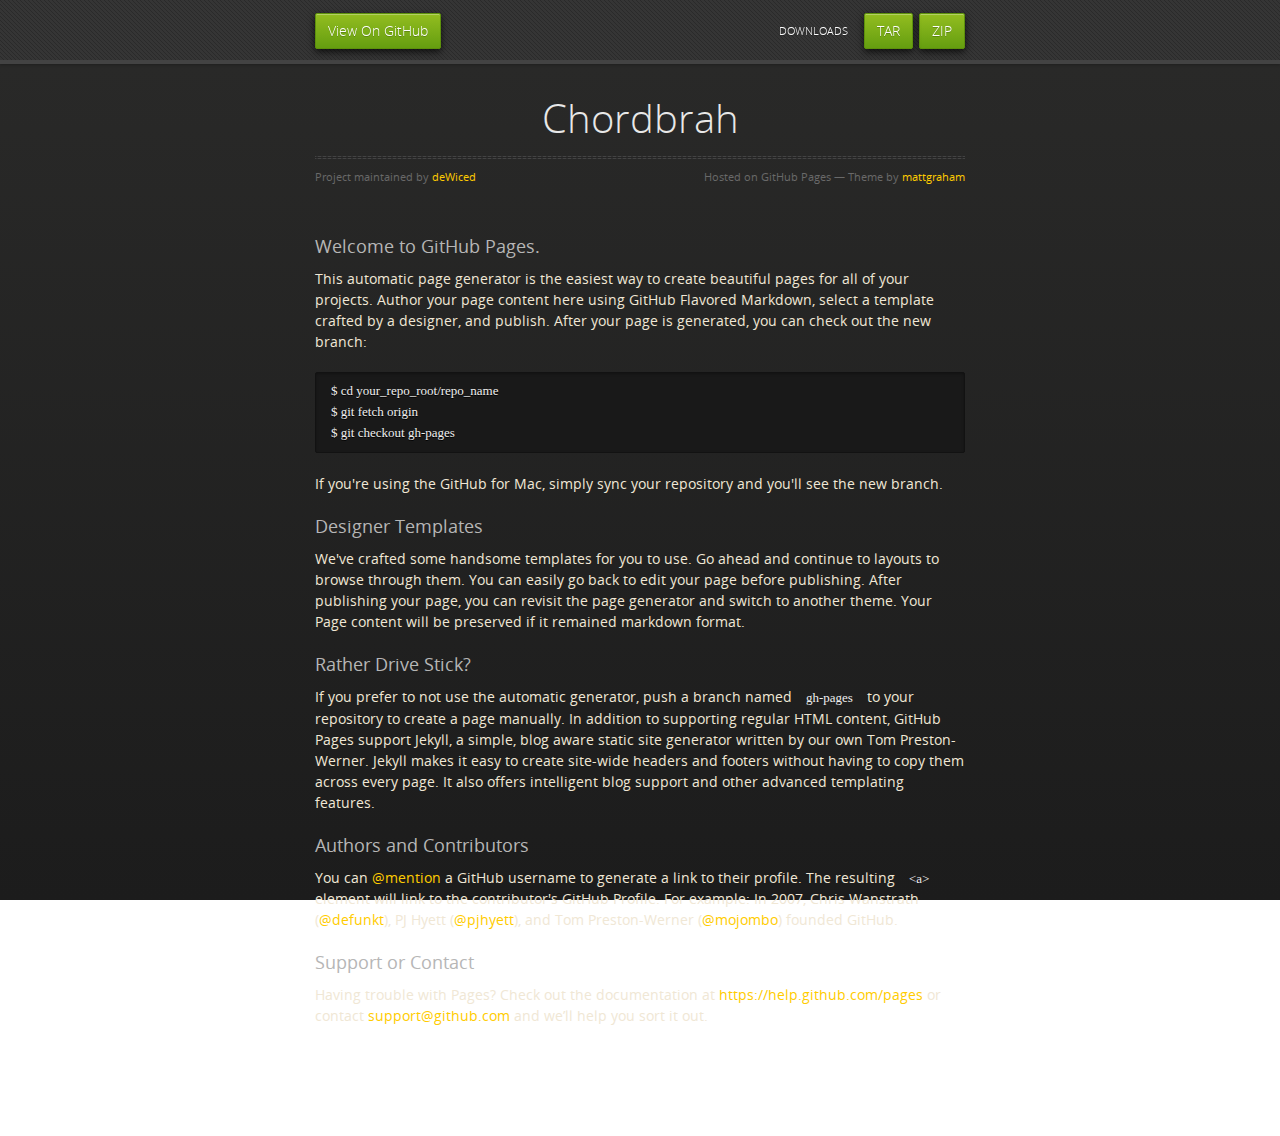
<file: index-old.html>
<!doctype html>
<html>
  <head>
    <meta charset="utf-8">
    <meta http-equiv="X-UA-Compatible" content="chrome=1">
    <title>Chordbrah by deWiced</title>
    <link rel="stylesheet" href="stylesheets/styles.css">
    <link rel="stylesheet" href="stylesheets/pygment_trac.css">
    <script src="https://ajax.googleapis.com/ajax/libs/jquery/1.7.1/jquery.min.js"></script>
    <script src="javascripts/respond.js"></script>
    <!--[if lt IE 9]>
      <script src="//html5shiv.googlecode.com/svn/trunk/html5.js"></script>
    <![endif]-->
    <!--[if lt IE 8]>
    <link rel="stylesheet" href="stylesheets/ie.css">
    <![endif]-->
    <meta name="viewport" content="width=device-width, initial-scale=1, user-scalable=no">

  </head>
  <body>
      <div id="header">
        <nav>
          <li class="fork"><a href="https://github.com/deWiced/ChordBrah">View On GitHub</a></li>
          <li class="downloads"><a href="https://github.com/deWiced/ChordBrah/zipball/master">ZIP</a></li>
          <li class="downloads"><a href="https://github.com/deWiced/ChordBrah/tarball/master">TAR</a></li>
          <li class="title">DOWNLOADS</li>
        </nav>
      </div><!-- end header -->

    <div class="wrapper">

      <section>
        <div id="title">
          <h1>Chordbrah</h1>
          <p></p>
          <hr>
          <span class="credits left">Project maintained by <a href="https://github.com/deWiced">deWiced</a></span>
          <span class="credits right">Hosted on GitHub Pages &mdash; Theme by <a href="https://twitter.com/michigangraham">mattgraham</a></span>
        </div>

        <h3>
<a id="welcome-to-github-pages" class="anchor" href="#welcome-to-github-pages" aria-hidden="true"><span class="octicon octicon-link"></span></a>Welcome to GitHub Pages.</h3>

<p>This automatic page generator is the easiest way to create beautiful pages for all of your projects. Author your page content here using GitHub Flavored Markdown, select a template crafted by a designer, and publish. After your page is generated, you can check out the new branch:</p>

<pre><code>$ cd your_repo_root/repo_name
$ git fetch origin
$ git checkout gh-pages
</code></pre>

<p>If you're using the GitHub for Mac, simply sync your repository and you'll see the new branch.</p>

<h3>
<a id="designer-templates" class="anchor" href="#designer-templates" aria-hidden="true"><span class="octicon octicon-link"></span></a>Designer Templates</h3>

<p>We've crafted some handsome templates for you to use. Go ahead and continue to layouts to browse through them. You can easily go back to edit your page before publishing. After publishing your page, you can revisit the page generator and switch to another theme. Your Page content will be preserved if it remained markdown format.</p>

<h3>
<a id="rather-drive-stick" class="anchor" href="#rather-drive-stick" aria-hidden="true"><span class="octicon octicon-link"></span></a>Rather Drive Stick?</h3>

<p>If you prefer to not use the automatic generator, push a branch named <code>gh-pages</code> to your repository to create a page manually. In addition to supporting regular HTML content, GitHub Pages support Jekyll, a simple, blog aware static site generator written by our own Tom Preston-Werner. Jekyll makes it easy to create site-wide headers and footers without having to copy them across every page. It also offers intelligent blog support and other advanced templating features.</p>

<h3>
<a id="authors-and-contributors" class="anchor" href="#authors-and-contributors" aria-hidden="true"><span class="octicon octicon-link"></span></a>Authors and Contributors</h3>

<p>You can <a href="https://github.com/blog/821" class="user-mention">@mention</a> a GitHub username to generate a link to their profile. The resulting <code>&lt;a&gt;</code> element will link to the contributor's GitHub Profile. For example: In 2007, Chris Wanstrath (<a href="https://github.com/defunkt" class="user-mention">@defunkt</a>), PJ Hyett (<a href="https://github.com/pjhyett" class="user-mention">@pjhyett</a>), and Tom Preston-Werner (<a href="https://github.com/mojombo" class="user-mention">@mojombo</a>) founded GitHub.</p>

<h3>
<a id="support-or-contact" class="anchor" href="#support-or-contact" aria-hidden="true"><span class="octicon octicon-link"></span></a>Support or Contact</h3>

<p>Having trouble with Pages? Check out the documentation at <a href="https://help.github.com/pages">https://help.github.com/pages</a> or contact <a href="mailto:support@github.com">support@github.com</a> and we’ll help you sort it out.</p>
      </section>

    </div>
    <!--[if !IE]><script>fixScale(document);</script><![endif]-->
    
  </body>
</html>
</file>
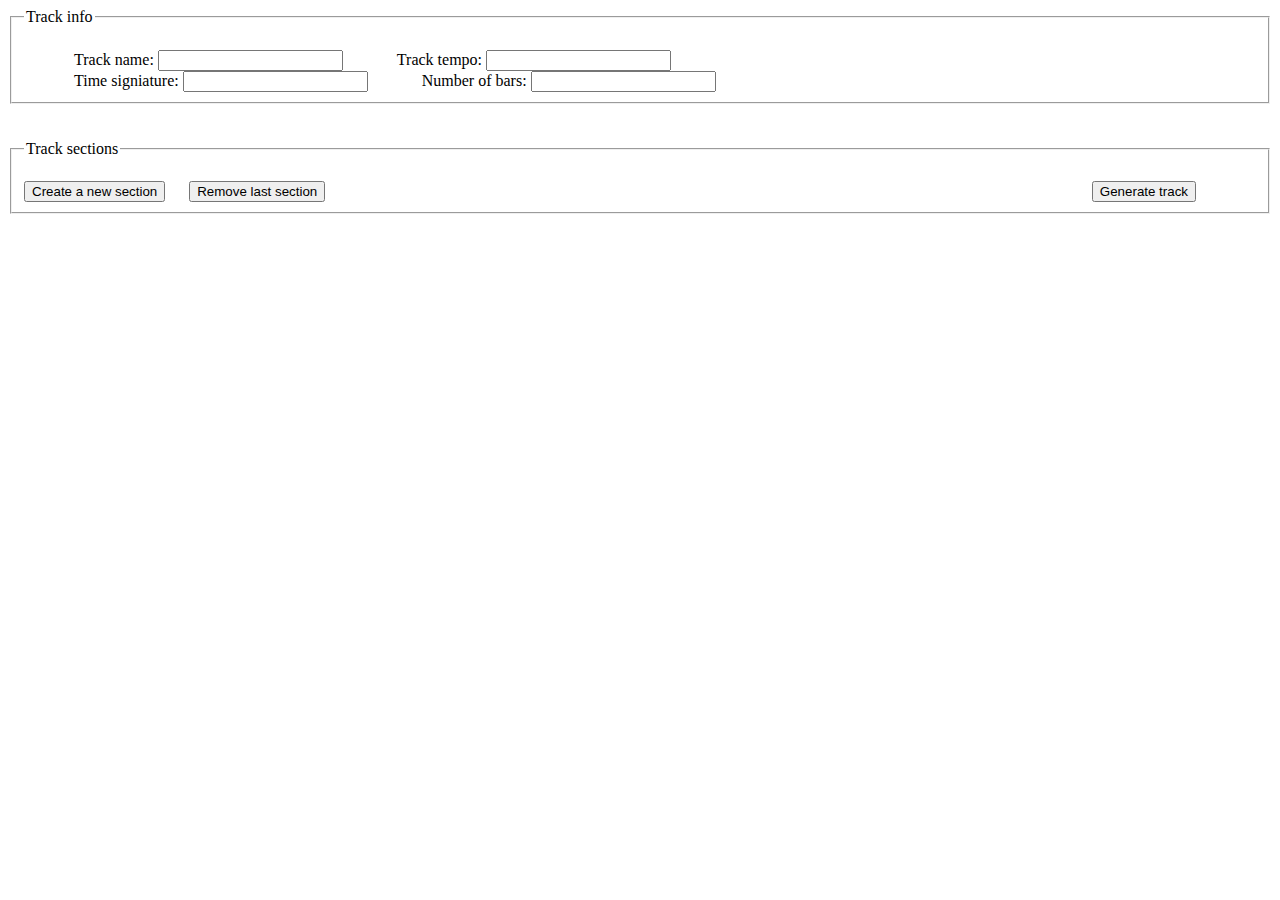
<file: TrackEditor.html>
<!DOCTYPE html>
<html>
<head>
	<meta charset="UTF-8">
	<title>Track editor</title>
	<link rel="stylesheet" type="text/css" href="css/trackEditorStyle.css">
	<script src="http://ajax.googleapis.com/ajax/libs/jquery/2.1.1/jquery.min.js"></script>
</head>
<body>

	<div id="trackForm">
		<fieldset> <legend>Track info</legend>
			<br>
			<label>Track name: </label><input type="text" id="nameInput" >
			<label>Track tempo: </label><input type="number" id="tempoInput">
			<br>
			<label>Time signiature: </label><input type="text" id="timeSigniatureInput">
			<label>Number of bars: </label><input type="number" id="lengthInput">
		</fieldset>
		
		<br><br>
		
		<fieldset> <legend>Track sections</legend>
		<br>
		<button id="sectionBtn">Create a new section</button>
		<button id="removeSectionBtn" style="margin-left:20px">Remove last section</button>
		<button id="generateTrackBtn" style="float: right; margin-right: 60px">Generate track</button>
		</fieldset>
	</div>
	
	<script>
		var generatedTrack;
		var sectionId = 0;
		var chordIds = [];
		
		var ROOT_NOTES = ["C", "E", "G"]; // read from file
		var root_insert_HTML = "";
		
		var CHORD_TYPES = ["major", "minor", "maj7"]; // read from file
		var type_insert_HTML = "";
		
		var CHORD_DURATION = ["whole", "half", "quater", "eigth", "sixteenth"]; // read from file
		var duration_insert_HTML = "";
		
		var CHORD_MULTIPLIERS = [1,2,3,4,5,6,7,8,9,10];
		var multiplier_insert_HTML = "";
	
		function addChord(component, sectionId) {
			// insert root label and selector
			var insertChordHTML = '<section id="chordSection_'+sectionId+'_'+chordIds[sectionId]+'"><label>Root note: </label><select id="root_'+sectionId+'_'+chordIds[sectionId]+'">';
			insertChordHTML += root_insert_HTML;

			// insert type label and selector
			insertChordHTML += '</select><label>Chord type: </label><select id="type_'+sectionId+'_'+chordIds[sectionId]+'">';
			insertChordHTML += type_insert_HTML;

			// insert duration label, multiplier and selector
			insertChordHTML += '</select><label>Chord duration: </label>';
			insertChordHTML += '<select id="multiplier_'+sectionId+'_'+chordIds[sectionId]+'">' + multiplier_insert_HTML + '</select>';
			insertChordHTML += '<select id="duration_'+sectionId+'_'+chordIds[sectionId]+'">' + duration_insert_HTML + '</select>';

			// insert checpoint label and selector
			insertChordHTML += '<label>Checkpoint: </label><select id="checkpoint_'+sectionId+'_'+chordIds[sectionId]+'"><option>true</option><option>false</option></select></section>';
				
			$(component).before(insertChordHTML);
			chordIds[sectionId]++;
		};

		function removeChord(sectionId) {
			var id = chordIds[sectionId] - 1;
			if(chordIds[sectionId] > 0) {
				$("#chordSection_"+sectionId+"_"+id).remove();
				chordIds[sectionId]--;
			}
		};
		
		function addSection(component) {

			chordIds.push(0);			
			var insertSectionHTML = 
				'<fieldset id="section_'+sectionId+'"><legend>Section '+ sectionId + '</legend><br>'+
				'<label>Section name: </label><input type="text" id="sectionName_'+sectionId+'">'+
				'<label>Number of iterations: </label><input type="number" id="sectionIterations_'+sectionId+'">'+
				'<hr><br>'+
				'<button id="addChordBtn_'+sectionId+'" onclick="addChord(this,'+sectionId+')" class="addChordBtn">Add chord</button>'+
				'<button id="removeChord_'+sectionId+'" onclick="removeChord('+sectionId+')" class="removeChordBtn">Remove last chord</button>'+
				'</fieldset><br class="break_'+sectionId+'"><br class="break_'+sectionId+'">';
			
			$(component).before(insertSectionHTML);
			sectionId++;
		};

		function removeSection() {
			if(sectionId > 0) {
				var id = sectionId - 1;
				$("#section_"+id).fadeOut(300, function(){
					$(".break_"+id).remove();
					$(this).remove();
					sectionId--;
				});		
			}
		};

		function generateTrack() {

			var wholeNoteDuration = 240 / $("#tempoInput").val();
			var preload = [];
			var sections = [];		
			var noteDurations = 
				{
					"whole": wholeNoteDuration,
					"half": wholeNoteDuration / 2,
					"quater": wholeNoteDuration / 4,
				 	"eigth": wholeNoteDuration / 8,
				 	"sixteenth": wholeNoteDuration / 16
				};	
	
			for(var i=0; i<sectionId; i++) {
				var chords=[];
				for(var j=0; j<chordIds[i]; j++) { 
					var name = $("#root_"+i+"_"+j).val() + "-" + $("#type_"+i+"_"+j).val();
					chords.push( 
						{
							name: name, // probably ne rabmo
							root: $("#root_"+i+"_"+j).val(),
							type: $("#type_"+i+"_"+j).val(),
							duration: $("#multiplier_"+i+"_"+j).val() * noteDurations[$("#duration_"+i+"_"+j).val()],
							checkpoint: $("#checkpoint_"+i+"_"+j).val()
						});

					if($.inArray(name, preload) == -1)
						preload.push(name);
				}

				sections.push( {name: $("#sectionName_"+i).val(), iterations: $("#sectionIterations_"+i).val(), chords: chords} );			
			}
			
			generatedTrack = 
			{
				info:
					{
						name: $("#nameInput").val(),
						tempo: $("#tempoInput").val(),
						timeSigniature: $("#timeSigniatureInput").val(),
						length: wholeNoteDuration * $("#lengthInput").val()
					},
				preload: preload,
				noteDurations: noteDurations,
				sections: sections	
			};

			console.log(generatedTrack);
		};
		
 		$(document).ready(function() {
 	 		
 			for(var i=0; i < ROOT_NOTES.length; i++)
 				root_insert_HTML += '<option>'+ROOT_NOTES[i]+'</option>';

 			for(var i=0; i < CHORD_TYPES.length; i++)
 				type_insert_HTML += '<option>'+CHORD_TYPES[i]+'</option>';

 			for(var i=0; i < CHORD_DURATION.length; i++)
 				duration_insert_HTML += '<option>'+CHORD_DURATION[i]+'</option>';

 			for(var i=0; i < CHORD_MULTIPLIERS.length; i++)
 				multiplier_insert_HTML += '<option>'+CHORD_MULTIPLIERS[i]+'</option>';

			$("#sectionBtn").click(function() {
				addSection(this);
			});

			$("#removeSectionBtn").click(function() {
				removeSection();
			});

			$("#generateTrackBtn").click(function() {
				generateTrack();
			});
			
 		});
	</script>
	
</body>
</html>
</file>
<file: stylesheets/styles.css>
@font-face {
  font-family: 'OpenSansLight';
  src: url("../fonts/OpenSans-Light-webfont.eot");
  src: url("../fonts/OpenSans-Light-webfont.eot?#iefix") format("embedded-opentype"), url("../fonts/OpenSans-Light-webfont.woff") format("woff"), url("../fonts/OpenSans-Light-webfont.ttf") format("truetype"), url("../fonts/OpenSans-Light-webfont.svg#OpenSansLight") format("svg");
  font-weight: normal;
  font-style: normal;
}

@font-face {
  font-family: 'OpenSansLightItalic';
  src: url("../fonts/OpenSans-LightItalic-webfont.eot");
  src: url("../fonts/OpenSans-LightItalic-webfont.eot?#iefix") format("embedded-opentype"), url("../fonts/OpenSans-LightItalic-webfont.woff") format("woff"), url("../fonts/OpenSans-LightItalic-webfont.ttf") format("truetype"), url("../fonts/OpenSans-LightItalic-webfont.svg#OpenSansLightItalic") format("svg");
  font-weight: normal;
  font-style: normal;
}

@font-face {
  font-family: 'OpenSansRegular';
  src: url("../fonts/OpenSans-Regular-webfont.eot");
  src: url("../fonts/OpenSans-Regular-webfont.eot?#iefix") format("embedded-opentype"), url("../fonts/OpenSans-Regular-webfont.woff") format("woff"), url("../fonts/OpenSans-Regular-webfont.ttf") format("truetype"), url("../fonts/OpenSans-Regular-webfont.svg#OpenSansRegular") format("svg");
  font-weight: normal;
  font-style: normal;
  -webkit-font-smoothing: antialiased;
}

@font-face {
  font-family: 'OpenSansItalic';
  src: url("../fonts/OpenSans-Italic-webfont.eot");
  src: url("../fonts/OpenSans-Italic-webfont.eot?#iefix") format("embedded-opentype"), url("../fonts/OpenSans-Italic-webfont.woff") format("woff"), url("../fonts/OpenSans-Italic-webfont.ttf") format("truetype"), url("../fonts/OpenSans-Italic-webfont.svg#OpenSansItalic") format("svg");
  font-weight: normal;
  font-style: normal;
  -webkit-font-smoothing: antialiased;
}

@font-face {
  font-family: 'OpenSansSemibold';
  src: url("../fonts/OpenSans-Semibold-webfont.eot");
  src: url("../fonts/OpenSans-Semibold-webfont.eot?#iefix") format("embedded-opentype"), url("../fonts/OpenSans-Semibold-webfont.woff") format("woff"), url("../fonts/OpenSans-Semibold-webfont.ttf") format("truetype"), url("../fonts/OpenSans-Semibold-webfont.svg#OpenSansSemibold") format("svg");
  font-weight: normal;
  font-style: normal;
  -webkit-font-smoothing: antialiased;
}

@font-face {
  font-family: 'OpenSansSemiboldItalic';
  src: url("../fonts/OpenSans-SemiboldItalic-webfont.eot");
  src: url("../fonts/OpenSans-SemiboldItalic-webfont.eot?#iefix") format("embedded-opentype"), url("../fonts/OpenSans-SemiboldItalic-webfont.woff") format("woff"), url("../fonts/OpenSans-SemiboldItalic-webfont.ttf") format("truetype"), url("../fonts/OpenSans-SemiboldItalic-webfont.svg#OpenSansSemiboldItalic") format("svg");
  font-weight: normal;
  font-style: normal;
  -webkit-font-smoothing: antialiased;
}

@font-face {
  font-family: 'OpenSansBold';
  src: url("../fonts/OpenSans-Bold-webfont.eot");
  src: url("../fonts/OpenSans-Bold-webfont.eot?#iefix") format("embedded-opentype"), url("../fonts/OpenSans-Bold-webfont.woff") format("woff"), url("../fonts/OpenSans-Bold-webfont.ttf") format("truetype"), url("../fonts/OpenSans-Bold-webfont.svg#OpenSansBold") format("svg");
  font-weight: normal;
  font-style: normal;
  -webkit-font-smoothing: antialiased;
}

@font-face {
  font-family: 'OpenSansBoldItalic';
  src: url("../fonts/OpenSans-BoldItalic-webfont.eot");
  src: url("../fonts/OpenSans-BoldItalic-webfont.eot?#iefix") format("embedded-opentype"), url("../fonts/OpenSans-BoldItalic-webfont.woff") format("woff"), url("../fonts/OpenSans-BoldItalic-webfont.ttf") format("truetype"), url("../fonts/OpenSans-BoldItalic-webfont.svg#OpenSansBoldItalic") format("svg");
  font-weight: normal;
  font-style: normal;
  -webkit-font-smoothing: antialiased;
}

/* normalize.css 2012-02-07T12:37 UTC - http://github.com/necolas/normalize.css */
/* =============================================================================
   HTML5 display definitions
   ========================================================================== */
/*
 * Corrects block display not defined in IE6/7/8/9 & FF3
 */
article,
aside,
details,
figcaption,
figure,
footer,
header,
hgroup,
nav,
section,
summary {
  display: block;
}

/*
 * Corrects inline-block display not defined in IE6/7/8/9 & FF3
 */
audio,
canvas,
video {
  display: inline-block;
  *display: inline;
  *zoom: 1;
}

/*
 * Prevents modern browsers from displaying 'audio' without controls
 */
audio:not([controls]) {
  display: none;
}

/*
 * Addresses styling for 'hidden' attribute not present in IE7/8/9, FF3, S4
 * Known issue: no IE6 support
 */
[hidden] {
  display: none;
}

/* =============================================================================
   Base
   ========================================================================== */
/*
 * 1. Corrects text resizing oddly in IE6/7 when body font-size is set using em units
 *    http://clagnut.com/blog/348/#c790
 * 2. Prevents iOS text size adjust after orientation change, without disabling user zoom
 *    www.456bereastreet.com/archive/201012/controlling_text_size_in_safari_for_ios_without_disabling_user_zoom/
 */
html {
  font-size: 100%;
  /* 1 */
  -webkit-text-size-adjust: 100%;
  /* 2 */
  -ms-text-size-adjust: 100%;
  /* 2 */
}

/*
 * Addresses font-family inconsistency between 'textarea' and other form elements.
 */
html,
button,
input,
select,
textarea {
  font-family: sans-serif;
}

/*
 * Addresses margins handled incorrectly in IE6/7
 */
body {
  margin: 0;
}

/* =============================================================================
   Links
   ========================================================================== */
/*
 * Addresses outline displayed oddly in Chrome
 */
a:focus {
  outline: thin dotted;
}

/*
 * Improves readability when focused and also mouse hovered in all browsers
 * people.opera.com/patrickl/experiments/keyboard/test
 */
a:hover,
a:active {
  outline: 0;
}

/* =============================================================================
   Typography
   ========================================================================== */
/*
 * Addresses font sizes and margins set differently in IE6/7
 * Addresses font sizes within 'section' and 'article' in FF4+, Chrome, S5
 */
h1 {
  font-size: 2em;
  margin: 0.67em 0;
}

h2 {
  font-size: 1.5em;
  margin: 0.83em 0;
}

h3 {
  font-size: 1.17em;
  margin: 1em 0;
}

h4 {
  font-size: 1em;
  margin: 1.33em 0;
}

h5 {
  font-size: 0.83em;
  margin: 1.67em 0;
}

h6 {
  font-size: 0.75em;
  margin: 2.33em 0;
}

/*
 * Addresses styling not present in IE7/8/9, S5, Chrome
 */
abbr[title] {
  border-bottom: 1px dotted;
}

/*
 * Addresses style set to 'bolder' in FF3+, S4/5, Chrome
*/
b,
strong {
  font-weight: bold;
}

blockquote {
  margin: 1em 40px;
}

/*
 * Addresses styling not present in S5, Chrome
 */
dfn {
  font-style: italic;
}

/*
 * Addresses styling not present in IE6/7/8/9
 */
mark {
  background: #ff0;
  color: #000;
}

/*
 * Addresses margins set differently in IE6/7
 */
p,
pre {
  margin: 1em 0;
}

/*
 * Corrects font family set oddly in IE6, S4/5, Chrome
 * en.wikipedia.org/wiki/User:Davidgothberg/Test59
 */
pre,
code,
kbd,
samp {
  font-family: monospace, serif;
  _font-family: 'courier new', monospace;
  font-size: 1em;
}

/*
 * 1. Addresses CSS quotes not supported in IE6/7
 * 2. Addresses quote property not supported in S4
 */
/* 1 */
q {
  quotes: none;
}

/* 2 */
q:before,
q:after {
  content: '';
  content: none;
}

small {
  font-size: 75%;
}

/*
 * Prevents sub and sup affecting line-height in all browsers
 * gist.github.com/413930
 */
sub,
sup {
  font-size: 75%;
  line-height: 0;
  position: relative;
  vertical-align: baseline;
}

sup {
  top: -0.5em;
}

sub {
  bottom: -0.25em;
}

/* =============================================================================
   Lists
   ========================================================================== */
/*
 * Addresses margins set differently in IE6/7
 */
dl,
menu,
ol,
ul {
  margin: 1em 0;
}

dd {
  margin: 0 0 0 40px;
}

/*
 * Addresses paddings set differently in IE6/7
 */
menu,
ol,
ul {
  padding: 0 0 0 40px;
}

/*
 * Corrects list images handled incorrectly in IE7
 */
nav ul,
nav ol {
  list-style: none;
  list-style-image: none;
}

/* =============================================================================
   Embedded content
   ========================================================================== */
/*
 * 1. Removes border when inside 'a' element in IE6/7/8/9, FF3
 * 2. Improves image quality when scaled in IE7
 *    code.flickr.com/blog/2008/11/12/on-ui-quality-the-little-things-client-side-image-resizing/
 */
img {
  border: 0;
  /* 1 */
  -ms-interpolation-mode: bicubic;
  /* 2 */
}

/*
 * Corrects overflow displayed oddly in IE9
 */
svg:not(:root) {
  overflow: hidden;
}

/* =============================================================================
   Figures
   ========================================================================== */
/*
 * Addresses margin not present in IE6/7/8/9, S5, O11
 */
figure {
  margin: 0;
}

/* =============================================================================
   Forms
   ========================================================================== */
/*
 * Corrects margin displayed oddly in IE6/7
 */
form {
  margin: 0;
}

/*
 * Define consistent border, margin, and padding
 */
fieldset {
  border: 1px solid #c0c0c0;
  margin: 0 2px;
  padding: 0.35em 0.625em 0.75em;
}

/*
 * 1. Corrects color not being inherited in IE6/7/8/9
 * 2. Corrects text not wrapping in FF3 
 * 3. Corrects alignment displayed oddly in IE6/7
 */
legend {
  border: 0;
  /* 1 */
  padding: 0;
  white-space: normal;
  /* 2 */
  *margin-left: -7px;
  /* 3 */
}

/*
 * 1. Corrects font size not being inherited in all browsers
 * 2. Addresses margins set differently in IE6/7, FF3+, S5, Chrome
 * 3. Improves appearance and consistency in all browsers
 */
button,
input,
select,
textarea {
  font-size: 100%;
  /* 1 */
  margin: 0;
  /* 2 */
  vertical-align: baseline;
  /* 3 */
  *vertical-align: middle;
  /* 3 */
}

/*
 * Addresses FF3/4 setting line-height on 'input' using !important in the UA stylesheet
 */
button,
input {
  line-height: normal;
  /* 1 */
}

/*
 * 1. Improves usability and consistency of cursor style between image-type 'input' and others
 * 2. Corrects inability to style clickable 'input' types in iOS
 * 3. Removes inner spacing in IE7 without affecting normal text inputs
 *    Known issue: inner spacing remains in IE6
 */
button,
input[type="button"],
input[type="reset"],
input[type="submit"] {
  cursor: pointer;
  /* 1 */
  -webkit-appearance: button;
  /* 2 */
  *overflow: visible;
  /* 3 */
}

/*
 * Re-set default cursor for disabled elements
 */
button[disabled],
input[disabled] {
  cursor: default;
}

/*
 * 1. Addresses box sizing set to content-box in IE8/9
 * 2. Removes excess padding in IE8/9
 * 3. Removes excess padding in IE7
      Known issue: excess padding remains in IE6
 */
input[type="checkbox"],
input[type="radio"] {
  box-sizing: border-box;
  /* 1 */
  padding: 0;
  /* 2 */
  *height: 13px;
  /* 3 */
  *width: 13px;
  /* 3 */
}

/*
 * 1. Addresses appearance set to searchfield in S5, Chrome
 * 2. Addresses box-sizing set to border-box in S5, Chrome (include -moz to future-proof)
 */
input[type="search"] {
  -webkit-appearance: textfield;
  /* 1 */
  -moz-box-sizing: content-box;
  -webkit-box-sizing: content-box;
  /* 2 */
  box-sizing: content-box;
}

/*
 * Removes inner padding and search cancel button in S5, Chrome on OS X
 */
input[type="search"]::-webkit-search-decoration,
input[type="search"]::-webkit-search-cancel-button {
  -webkit-appearance: none;
}

/*
 * Removes inner padding and border in FF3+
 * www.sitepen.com/blog/2008/05/14/the-devils-in-the-details-fixing-dojos-toolbar-buttons/
 */
button::-moz-focus-inner,
input::-moz-focus-inner {
  border: 0;
  padding: 0;
}

/*
 * 1. Removes default vertical scrollbar in IE6/7/8/9
 * 2. Improves readability and alignment in all browsers
 */
textarea {
  overflow: auto;
  /* 1 */
  vertical-align: top;
  /* 2 */
}

/* =============================================================================
   Tables
   ========================================================================== */
/*
 * Remove most spacing between table cells
 */
table {
  border-collapse: collapse;
  border-spacing: 0;
}

body {
  padding: 0px 0 20px 0px;
  margin: 0px;
  font: 14px/1.5 "OpenSansRegular", "Helvetica Neue", Helvetica, Arial, sans-serif;
  color: #f0e7d5;
  font-weight: normal;
  background: #252525;
  background-attachment: fixed !important;
  background: -webkit-gradient(linear, 50% 0%, 50% 100%, color-stop(0%, #2a2a29), color-stop(100%, #1c1c1c));
  background: -webkit-linear-gradient(#2a2a29, #1c1c1c);
  background: -moz-linear-gradient(#2a2a29, #1c1c1c);
  background: -o-linear-gradient(#2a2a29, #1c1c1c);
  background: -ms-linear-gradient(#2a2a29, #1c1c1c);
  background: linear-gradient(#2a2a29, #1c1c1c);
}

h1, h2, h3, h4, h5, h6 {
  color: #e8e8e8;
  margin: 0 0 10px;
  font-family: 'OpenSansRegular', "Helvetica Neue", Helvetica, Arial, sans-serif;
  font-weight: normal;
}

p, ul, ol, table, pre, dl {
  margin: 0 0 20px;
}

h1, h2, h3 {
  line-height: 1.1;
}

h1 {
  font-size: 28px;
}

h2 {
  font-size: 24px;
}

h4, h5, h6 {
  color: #e8e8e8;
}

h3 {
  font-size: 18px;
  line-height: 24px;
  font-family: 'OpenSansRegular', "Helvetica Neue", Helvetica, Arial, sans-serif !important;
  font-weight: normal;
  color: #b6b6b6;
}

a {
  color: #ffcc00;
  font-weight: 400;
  text-decoration: none;
}
a:hover {
  color: #ffeb9b;
}

a small {
  font-size: 11px;
  color: #666;
  margin-top: -0.6em;
  display: block;
}

ul {
  list-style-image: url("../images/bullet.png");
}

strong {
  font-family: 'OpenSansBold', "Helvetica Neue", Helvetica, Arial, sans-serif !important;
  font-weight: normal;
}

.wrapper {
  max-width: 650px;
  margin: 0 auto;
  position: relative;
  padding: 0 20px;
}

section img {
  max-width: 100%;
}

blockquote {
  border-left: 3px solid #ffcc00;
  margin: 0;
  padding: 0 0 0 20px;
  font-style: italic;
}

code {
  font-family: "Lucida Sans", Monaco, Bitstream Vera Sans Mono, Lucida Console, Terminal;
  color: #efefef;
  font-size: 13px;
  margin: 0 4px;
  padding: 4px 6px;
  -moz-border-radius: 2px;
  -webkit-border-radius: 2px;
  -o-border-radius: 2px;
  -ms-border-radius: 2px;
  -khtml-border-radius: 2px;
  border-radius: 2px;
}

pre {
  padding: 8px 15px;
  background: #191919;
  -moz-border-radius: 2px;
  -webkit-border-radius: 2px;
  -o-border-radius: 2px;
  -ms-border-radius: 2px;
  -khtml-border-radius: 2px;
  border-radius: 2px;
  border: 1px solid #121212;
  -moz-box-shadow: inset 0 1px 3px rgba(0, 0, 0, 0.3);
  -webkit-box-shadow: inset 0 1px 3px rgba(0, 0, 0, 0.3);
  -o-box-shadow: inset 0 1px 3px rgba(0, 0, 0, 0.3);
  box-shadow: inset 0 1px 3px rgba(0, 0, 0, 0.3);
  overflow: auto;
  overflow-y: hidden;
}
pre code {
  color: #efefef;
  text-shadow: 0px 1px 0px #000;
  margin: 0;
  padding: 0;
}

table {
  width: 100%;
  border-collapse: collapse;
}

th {
  text-align: left;
  padding: 5px 10px;
  border-bottom: 1px solid #434343;
  color: #b6b6b6;
  font-family: 'OpenSansSemibold', "Helvetica Neue", Helvetica, Arial, sans-serif !important;
  font-weight: normal;
}

td {
  text-align: left;
  padding: 5px 10px;
  border-bottom: 1px solid #434343;
}

hr {
  border: 0;
  outline: none;
  height: 3px;
  background: transparent url("../images/hr.gif") center center repeat-x;
  margin: 0 0 20px;
}

dt {
  color: #F0E7D5;
  font-family: 'OpenSansSemibold', "Helvetica Neue", Helvetica, Arial, sans-serif !important;
  font-weight: normal;
}

#header {
  z-index: 100;
  left: 0;
  top: 0px;
  height: 60px;
  width: 100%;
  position: fixed;
  background: url(../images/nav-bg.gif) #353535;
  border-bottom: 4px solid #434343;
  -moz-box-shadow: 0px 1px 3px rgba(0, 0, 0, 0.25);
  -webkit-box-shadow: 0px 1px 3px rgba(0, 0, 0, 0.25);
  -o-box-shadow: 0px 1px 3px rgba(0, 0, 0, 0.25);
  box-shadow: 0px 1px 3px rgba(0, 0, 0, 0.25);
}
#header nav {
  max-width: 650px;
  margin: 0 auto;
  padding: 0 10px;
  background: blue;
  margin: 6px auto;
}
#header nav li {
  font-family: 'OpenSansLight', "Helvetica Neue", Helvetica, Arial, sans-serif;
  font-weight: normal;
  list-style: none;
  display: inline;
  color: white;
  line-height: 50px;
  text-shadow: 0px 1px 0px rgba(0, 0, 0, 0.2);
  font-size: 14px;
}
#header nav li a {
  color: white;
  border: 1px solid #5d910b;
  background: -webkit-gradient(linear, 50% 0%, 50% 100%, color-stop(0%, #93bd20), color-stop(100%, #659e10));
  background: -webkit-linear-gradient(#93bd20, #659e10);
  background: -moz-linear-gradient(#93bd20, #659e10);
  background: -o-linear-gradient(#93bd20, #659e10);
  background: -ms-linear-gradient(#93bd20, #659e10);
  background: linear-gradient(#93bd20, #659e10);
  -moz-border-radius: 2px;
  -webkit-border-radius: 2px;
  -o-border-radius: 2px;
  -ms-border-radius: 2px;
  -khtml-border-radius: 2px;
  border-radius: 2px;
  -moz-box-shadow: inset 0px 1px 0px rgba(255, 255, 255, 0.3), 0px 3px 7px rgba(0, 0, 0, 0.7);
  -webkit-box-shadow: inset 0px 1px 0px rgba(255, 255, 255, 0.3), 0px 3px 7px rgba(0, 0, 0, 0.7);
  -o-box-shadow: inset 0px 1px 0px rgba(255, 255, 255, 0.3), 0px 3px 7px rgba(0, 0, 0, 0.7);
  box-shadow: inset 0px 1px 0px rgba(255, 255, 255, 0.3), 0px 3px 7px rgba(0, 0, 0, 0.7);
  background-color: #93bd20;
  padding: 10px 12px;
  margin-top: 6px;
  line-height: 14px;
  font-size: 14px;
  display: inline-block;
  text-align: center;
}
#header nav li a:hover {
  background: -webkit-gradient(linear, 50% 0%, 50% 100%, color-stop(0%, #749619), color-stop(100%, #527f0e));
  background: -webkit-linear-gradient(#749619, #527f0e);
  background: -moz-linear-gradient(#749619, #527f0e);
  background: -o-linear-gradient(#749619, #527f0e);
  background: -ms-linear-gradient(#749619, #527f0e);
  background: linear-gradient(#749619, #527f0e);
  background-color: #659e10;
  border: 1px solid #527f0e;
  -moz-box-shadow: inset 0px 1px 1px rgba(0, 0, 0, 0.2), 0px 1px 0px rgba(0, 0, 0, 0);
  -webkit-box-shadow: inset 0px 1px 1px rgba(0, 0, 0, 0.2), 0px 1px 0px rgba(0, 0, 0, 0);
  -o-box-shadow: inset 0px 1px 1px rgba(0, 0, 0, 0.2), 0px 1px 0px rgba(0, 0, 0, 0);
  box-shadow: inset 0px 1px 1px rgba(0, 0, 0, 0.2), 0px 1px 0px rgba(0, 0, 0, 0);
}
#header nav li.fork {
  float: left;
  margin-left: 0px;
}
#header nav li.downloads {
  float: right;
  margin-left: 6px;
}
#header nav li.title {
  float: right;
  margin-right: 10px;
  font-size: 11px;
}

section {
  max-width: 650px;
  padding: 30px 0px 50px 0px;
  margin: 20px 0;
  margin-top: 70px;
}
section #title {
  border: 0;
  outline: none;
  margin: 0 0 50px 0;
  padding: 0 0 5px 0;
}
section #title h1 {
  font-family: 'OpenSansLight', "Helvetica Neue", Helvetica, Arial, sans-serif;
  font-weight: normal;
  font-size: 40px;
  text-align: center;
  line-height: 36px;
}
section #title p {
  color: #d7cfbe;
  font-family: 'OpenSansLight', "Helvetica Neue", Helvetica, Arial, sans-serif;
  font-weight: normal;
  font-size: 18px;
  text-align: center;
}
section #title .credits {
  font-size: 11px;
  font-family: 'OpenSansRegular', "Helvetica Neue", Helvetica, Arial, sans-serif;
  font-weight: normal;
  color: #696969;
  margin-top: -10px;
}
section #title .credits.left {
  float: left;
}
section #title .credits.right {
  float: right;
}

@media print, screen and (max-width: 720px) {
  #title .credits {
    display: block;
    width: 100%;
    line-height: 30px;
    text-align: center;
  }
  #title .credits .left {
    float: none;
    display: block;
  }
  #title .credits .right {
    float: none;
    display: block;
  }
}
@media print, screen and (max-width: 480px) {
  #header {
    margin-top: -20px;
  }

  section {
    margin-top: 40px;
  }

  nav {
    display: none;
  }
}
</file>
<file: stylesheets/pygment_trac.css>
.highlight .hll { background-color: #404040 }
.highlight  { color: #d0d0d0 }
.highlight .c { color: #999999; font-style: italic } /* Comment */
.highlight .err { color: #a61717; background-color: #e3d2d2 } /* Error */
.highlight .g { color: #d0d0d0 } /* Generic */
.highlight .k { color: #6ab825; font-weight: normal } /* Keyword */
.highlight .l { color: #d0d0d0 } /* Literal */
.highlight .n { color: #d0d0d0 } /* Name */
.highlight .o { color: #d0d0d0 } /* Operator */
.highlight .x { color: #d0d0d0 } /* Other */
.highlight .p { color: #d0d0d0 } /* Punctuation */
.highlight .cm { color: #999999; font-style: italic } /* Comment.Multiline */
.highlight .cp { color: #cd2828; font-weight: normal } /* Comment.Preproc */
.highlight .c1 { color: #999999; font-style: italic } /* Comment.Single */
.highlight .cs { color: #e50808; font-weight: normal; background-color: #520000 } /* Comment.Special */
.highlight .gd { color: #d22323 } /* Generic.Deleted */
.highlight .ge { color: #d0d0d0; font-style: italic } /* Generic.Emph */
.highlight .gr { color: #d22323 } /* Generic.Error */
.highlight .gh { color: #ffffff; font-weight: normal } /* Generic.Heading */
.highlight .gi { color: #589819 } /* Generic.Inserted */
.highlight .go { color: #cccccc } /* Generic.Output */
.highlight .gp { color: #aaaaaa } /* Generic.Prompt */
.highlight .gs { color: #d0d0d0; font-weight: normal } /* Generic.Strong */
.highlight .gu { color: #ffffff; text-decoration: underline } /* Generic.Subheading */
.highlight .gt { color: #d22323 } /* Generic.Traceback */
.highlight .kc { color: #6ab825; font-weight: normal } /* Keyword.Constant */
.highlight .kd { color: #6ab825; font-weight: normal } /* Keyword.Declaration */
.highlight .kn { color: #6ab825; font-weight: normal } /* Keyword.Namespace */
.highlight .kp { color: #6ab825 } /* Keyword.Pseudo */
.highlight .kr { color: #6ab825; font-weight: normal } /* Keyword.Reserved */
.highlight .kt { color: #6ab825; font-weight: normal } /* Keyword.Type */
.highlight .ld { color: #d0d0d0 } /* Literal.Date */
.highlight .m { color: #3677a9 } /* Literal.Number */
.highlight .s { color: #9dd5f1 } /* Literal.String */
.highlight .na { color: #bbbbbb } /* Name.Attribute */
.highlight .nb { color: #24909d } /* Name.Builtin */
.highlight .nc { color: #447fcf; text-decoration: underline } /* Name.Class */
.highlight .no { color: #40ffff } /* Name.Constant */
.highlight .nd { color: #ffa500 } /* Name.Decorator */
.highlight .ni { color: #d0d0d0 } /* Name.Entity */
.highlight .ne { color: #bbbbbb } /* Name.Exception */
.highlight .nf { color: #447fcf } /* Name.Function */
.highlight .nl { color: #d0d0d0 } /* Name.Label */
.highlight .nn { color: #447fcf; text-decoration: underline } /* Name.Namespace */
.highlight .nx { color: #d0d0d0 } /* Name.Other */
.highlight .py { color: #d0d0d0 } /* Name.Property */
.highlight .nt { color: #6ab825;} /* Name.Tag */
.highlight .nv { color: #40ffff } /* Name.Variable */
.highlight .ow { color: #6ab825; font-weight: normal } /* Operator.Word */
.highlight .w { color: #666666 } /* Text.Whitespace */
.highlight .mf { color: #3677a9 } /* Literal.Number.Float */
.highlight .mh { color: #3677a9 } /* Literal.Number.Hex */
.highlight .mi { color: #3677a9 } /* Literal.Number.Integer */
.highlight .mo { color: #3677a9 } /* Literal.Number.Oct */
.highlight .sb { color: #9dd5f1 } /* Literal.String.Backtick */
.highlight .sc { color: #9dd5f1 } /* Literal.String.Char */
.highlight .sd { color: #9dd5f1 } /* Literal.String.Doc */
.highlight .s2 { color: #9dd5f1 } /* Literal.String.Double */
.highlight .se { color: #9dd5f1 } /* Literal.String.Escape */
.highlight .sh { color: #9dd5f1 } /* Literal.String.Heredoc */
.highlight .si { color: #9dd5f1 } /* Literal.String.Interpol */
.highlight .sx { color: #ffa500 } /* Literal.String.Other */
.highlight .sr { color: #9dd5f1 } /* Literal.String.Regex */
.highlight .s1 { color: #9dd5f1 } /* Literal.String.Single */
.highlight .ss { color: #9dd5f1 } /* Literal.String.Symbol */
.highlight .bp { color: #24909d } /* Name.Builtin.Pseudo */
.highlight .vc { color: #40ffff } /* Name.Variable.Class */
.highlight .vg { color: #40ffff } /* Name.Variable.Global */
.highlight .vi { color: #40ffff } /* Name.Variable.Instance */
.highlight .il { color: #3677a9 } /* Literal.Number.Integer.Long */
</file>
<file: stylesheets/ie.css>
nav {
  display: none;
}
</file>
<file: css/trackEditorStyle.css>
@CHARSET "UTF-8";

#trackForm {
	/*margin: 100px 160px 200px 160px;*/
}

label {
	margin-left: 50px;
}


.addChordBtn,
.removeChordBtn {
	margin-top: 20px;
}

.addChordBtn {
	margin-left: 60px;
}

.removeChordBtn {
	margin-left: 20px;
}
</file>
